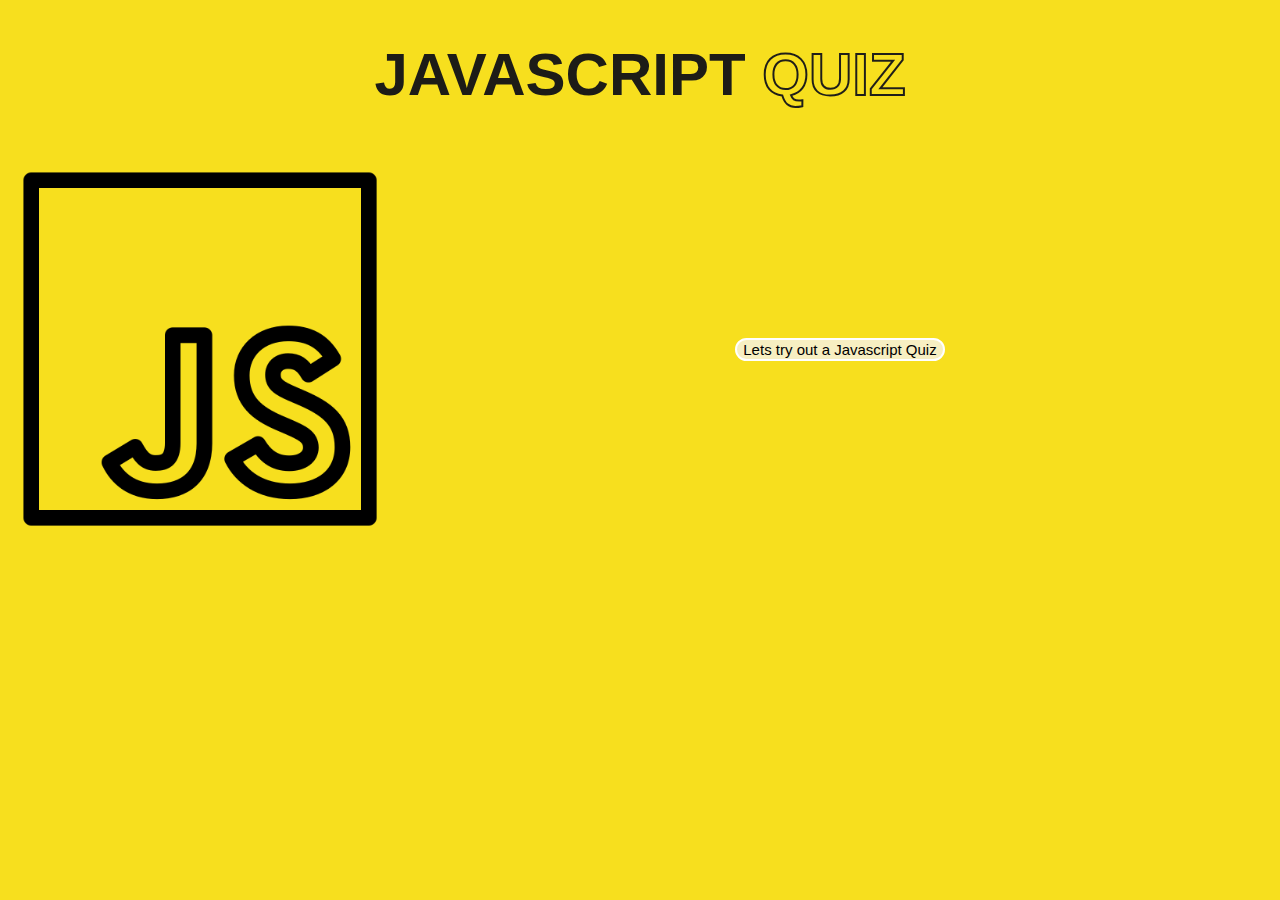
<file: index.html>
<!DOCTYPE html>

<html lang="en">

  <head>
    <title>Javascript Quiz</title>
    <meta charset="UTF-8" />
    <meta name="viewport" content="width=device-width, initial-scale=1" />
    <link rel="stylesheet" type="text/css" href="style.css" />
  </head>
 
  <header class="main-header">
    <h1>JAVASCRIPT<span id="quiz"> QUIZ</span></h1>
  </header> 

  <body>
    <section class="title-page" id="first_section">    
            <img id="js_logo" class="JS-logo" alt="Image of Javascript Logo" src="4865796.png"; width=400px height=400px;>         
            <button class="button" id="information"> Lets try out a Javascript Quiz</button>
    </section>

<!-- information about the quiz -->
    <div class="container" style="display:none" id="quiz_container">
        <section class="test-info" id="quiz_container1">
            <header>
                <p>Welcome to the Javascript Quiz.  Here are some rules</p>
                    <ul>
                        <li>You will be given 30 seconds to complete the test</li>
                        <li>Every question answered correctly will be awarded 1 point</li>
                        <li>Every question answered incorrectly will take 10 seconds off the clock</li>
                        <li>Once finished, you may enter your score</li>
                    </ul>
            </header>
            <div>
                <button class="button" id="begin">Click here to start the quiz</button>
            </div>
        </section>

<!-- questions on the quiz  -->
        <section class="test-questions" id="questions" style="display:none">
            <header>
                <div class="clock">
                    <div id="timerDisplay"></div>
                </div>
            </header>
            <ul>
                <li class="questions"  ></li>
                <ul class="answer-option1 answer" id="answer-option1"></ul>
                <ul class="answer-option2 answer" id="answer-option2"></ul>
                <ul class="answer-option3 answer" id="answer-option3"></ul>
                <ul class="answer-option4 answer" id="answer-option4"></ul>
                <button class="button" id="submit" id="next" onclick="next()">Next</button>
            </ul>
        </section>

<!-- Information about results -->
       <section class="results" id="results" style="display:none">
        <p id="message"></p>
            <div>
                <div class="test-result">
                    <label class="username"> <input type="text" name="user" placeholder="Submit your name to see our top scorers"></label>
                     <button class="button" id="submitName" onclick="submitScore()">Submit</button>
                </div>
                <div class="scoreboard">
                    <p id="userScore"></p>
                    <button class="button" id="restart">Restart</button>
                </div>
            </div>
        </section> 
        <script src="script.js"></script>
    </div>
  </body>

</html>
</file>
<file: style.css>
body{
    box-sizing: border-box;
    margin: 0px;
    padding: 0px;
    background: #f7df1e;
    font-size: 10px; 
    font-family: 'Lucida Sans', 'Lucida Sans Regular', 'Lucida Grande', 'Lucida Sans Unicode', Geneva, Verdana, sans-serif;
  }
  
  .main-header {
    color: #1d1c17;
    font-size:30px;
    text-align: center;
    background-color: #f7df1e;
    border-bottom: #1d1c17;
  }
  
  #quiz {
    color: black;
    -webkit-text-fill-color: #f7df1e; /*check this -  Will override color (regardless of order) */
    -webkit-text-stroke-width: 2px; /* Will override color (regardless of order) */
    -webkit-text-stroke-color: #1f1e19; /* Will override color (regardless of order) */
   
  }
  
  .title-page{
    display: flex;
    align-items: center;
    vertical-align: auto;
    position: relative;
    margin-left: auto;
    margin-right: auto;
  }
  
  
  .container{
    background-color: rgb(141, 21, 197);
    height: 350px;
    width : 350px;
    border-radius: 23px;
    box-shadow: 5px 5px 1px 1px;
    position: relative;
    margin-left: auto;
    margin-right: auto;
    padding: 20px;
  }
  
  .answer-option1 .answer-option2 .answer-option3 .answer-option4 {
  margin: 10px;
  padding: 2px;
  text-align: center;
  border-bottom: #f7df1e;
  }
  
  
  .button {
    font-size: 15px;  
    border-radius:90px;
    border:2px solid #ffffff;
    display: inline-block;
    background-color: #f7efc2;
    margin-left: auto;
    margin-right: auto;
  }
  
  
  .button:hover {
    background-color: rgb(141, 21, 197);
  }
  
  p {
      font-size: 25px;
  }

  li {
      font-size: 15px;
  }
  
.clock {
  font-size: 20px;
  font-style: oblique;
  font-weight: 400;
}
.questions {
    font-size: 25px;
    color: #f7df1e;
    font-weight: bold;
}

ul {
    font-size: 15px;
    color: #f7df1e;
    
}

   /* when last button is clicked, test ::-webkit-meter-even-less-good-valuewhen restart button is clicked, page is relaoed */
</file>
